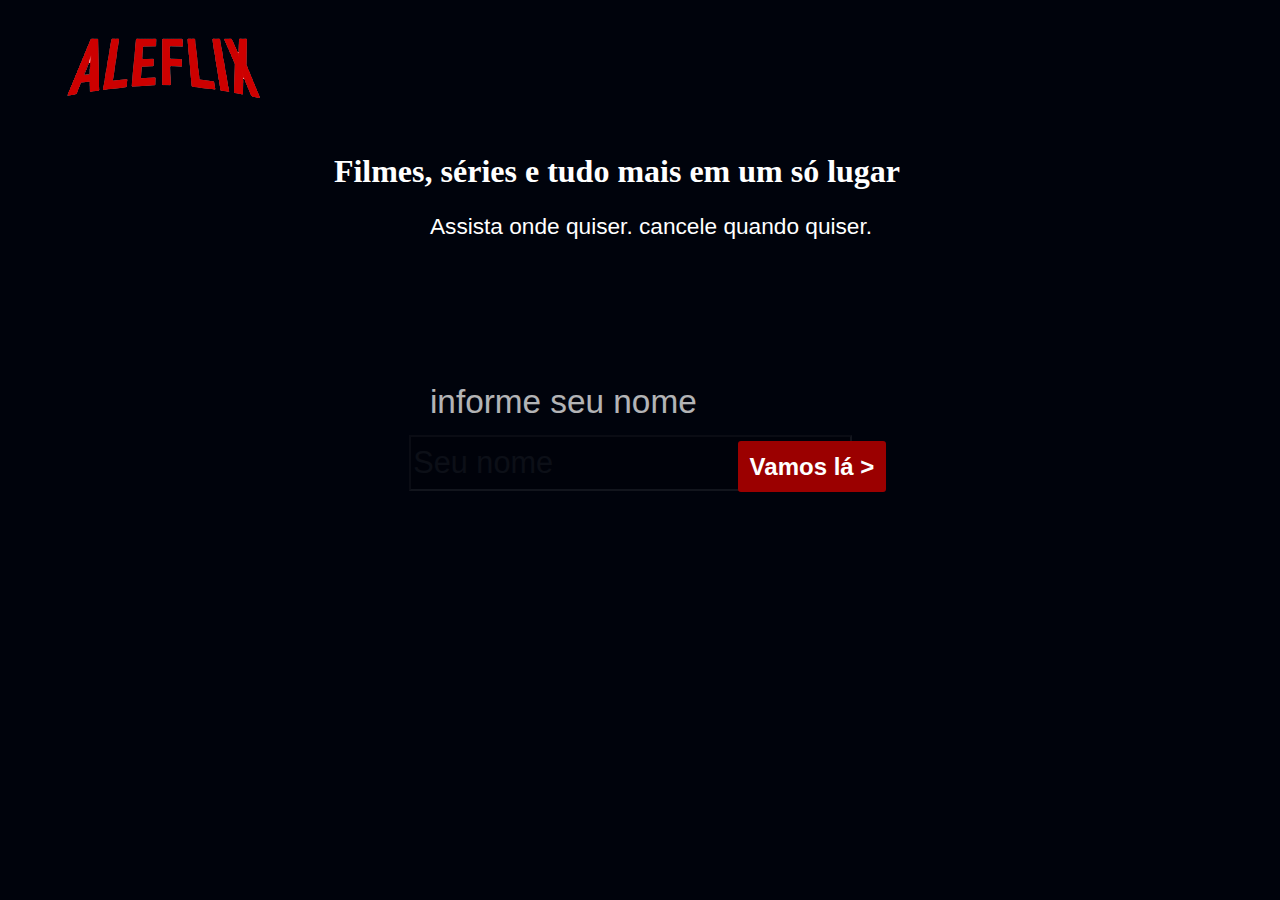
<file: index.html>
<!DOCTYPE html>
<html lang="pt-br">
<head>
    <meta charset="UTF-8">
    <meta name="viewport" content="width=device-width, initial-scale=1.0">
    <title>Aleflix</title>
    <link rel="stylesheet" href="style.css">
    <!--Flavicon-->
    <link rel="shortcut icon" href="imagem/favicon-2.png">
    <link rel="icon" href="imagem/favicon-2.png" sizes="32x32">
    <link rel="apple-touch-icon" href="imagem/favicon-2.png">
</head>
<body>
    <main>

        <img src="imagem/aleflix-logo.png" />
        
        <div class="titulo__login">
        <h1 class="filmes-series" >Filmes, séries e tudo mais em um só lugar</h1>
        <p>Assista onde quiser. cancele quando quiser.</p>
        <p class="nome">informe seu nome</p>
        <input type="text"  size="22" placeholder="Seu nome">
            <h2><a class="vamos" href="streaming.html">Vamos lá ></a></h2>
    </div>
    </main>
</body>
</html>
</file>
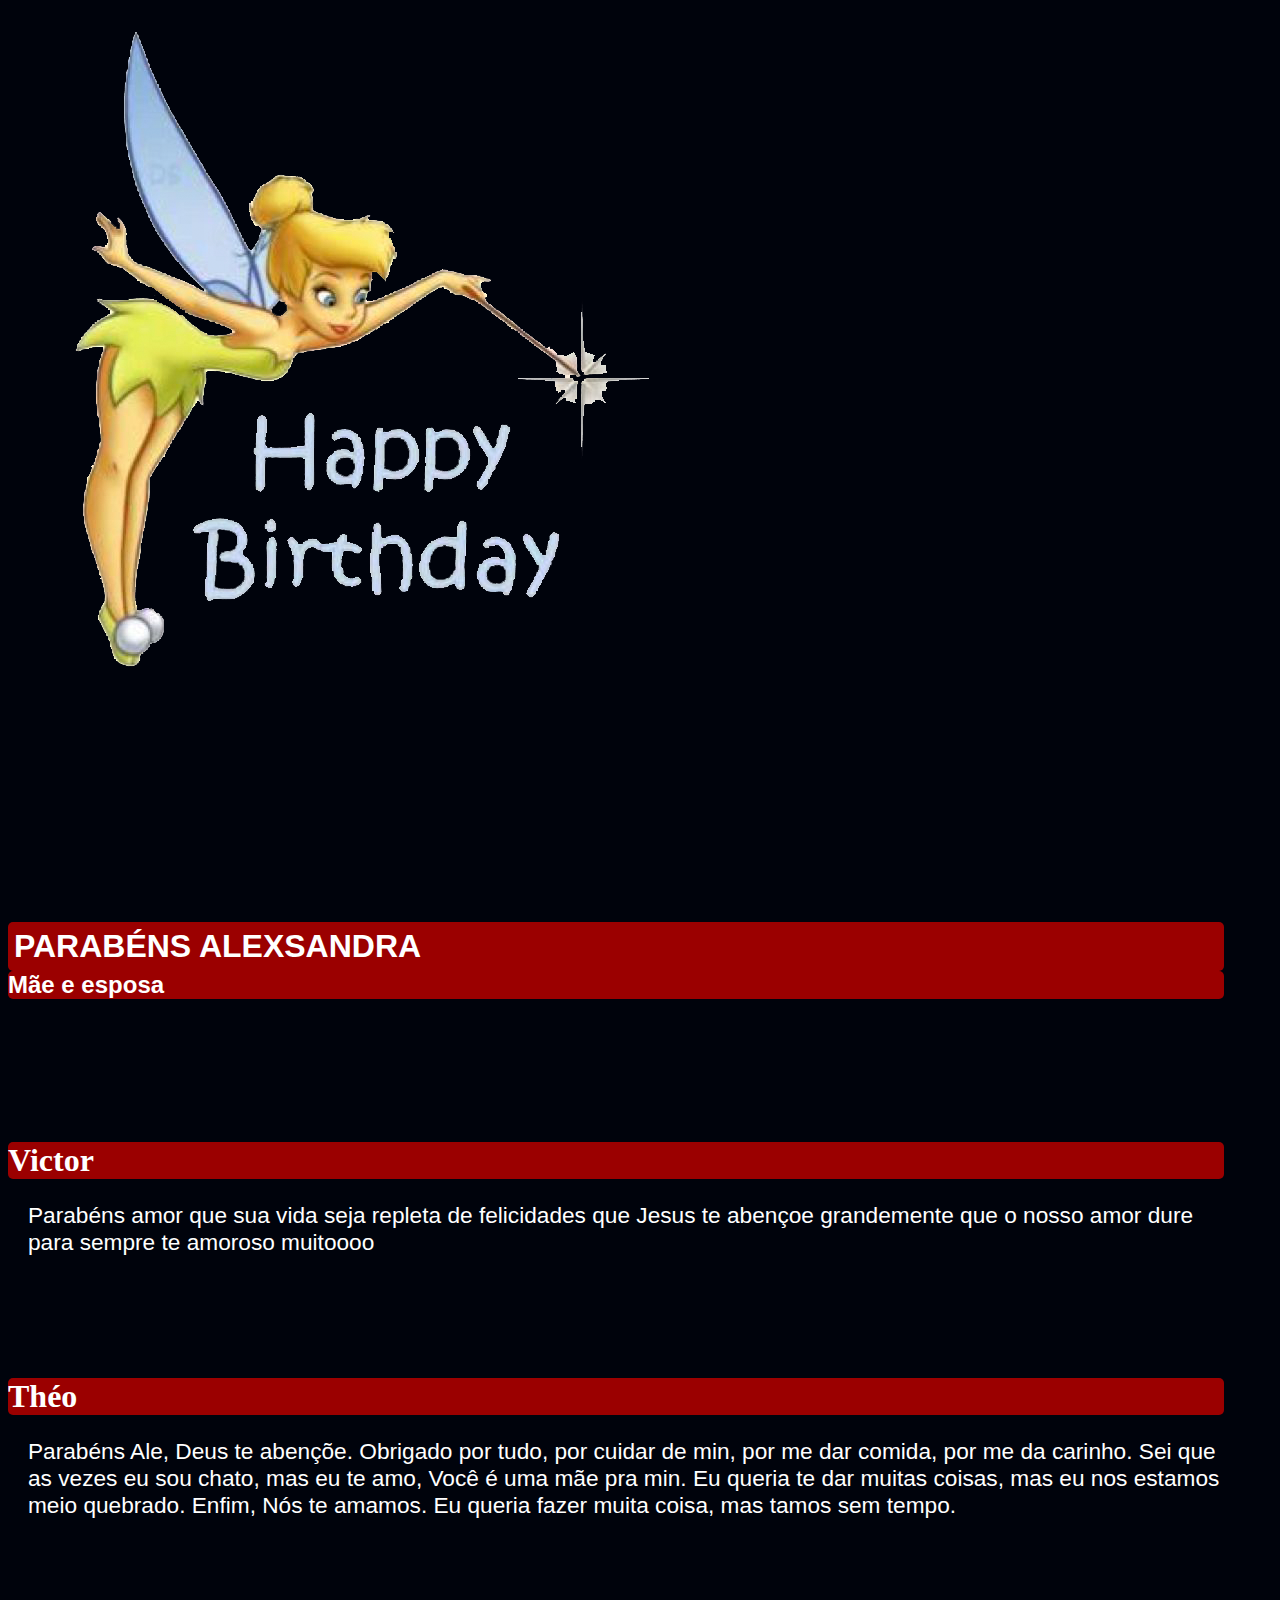
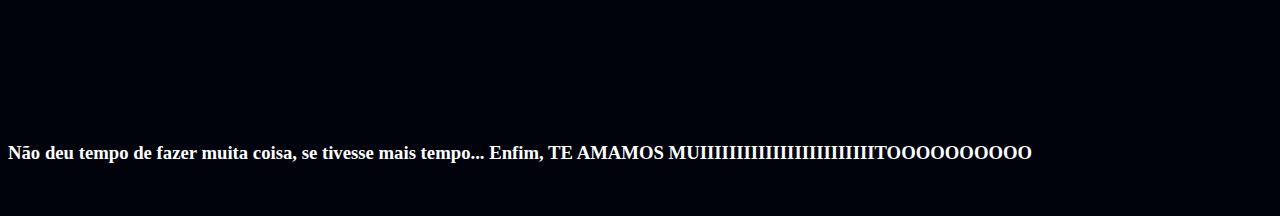
<file: parbens.html>
<!DOCTYPE html>
<html lang="en">
<head>
    <meta charset="UTF-8">
    <meta name="viewport" content="width=device-width, initial-scale=1.0">
    <title>PARABÉNS</title>
    <link rel="stylesheet" href="style.css">
    <link rel="stylesheet" href="parabn.css">
        <!--Flavicon-->
        <link rel="shortcut icon" href="imagem/favicon-2.png">
        <link rel="icon" href="imagem/favicon-2.png" sizes="32x32">
        <link rel="apple-touch-icon" href="imagem/favicon-2.png">
</head>
<body>
    <img class="parabens-tinker" src="imagem/tinkerbell.png" alt="">
    <h1 class="parabens" >PARABÉNS ALEXSANDRA</h1>
    <h2>Mãe e esposa</h2>
   <div> 
    <h1 class="hvictor">Victor</h1>
    <p class="victor">Parabéns amor que sua vida seja repleta de felicidades que Jesus te abençoe grandemente que o nosso amor dure para sempre te amoroso muitoooo</p>

        <h1 class="htheo" >Théo</h1>
        <p class="theo">Parabéns Ale, Deus te abençõe.
            Obrigado por tudo, por cuidar de min, por me dar comida, por me da carinho. Sei que as vezes eu sou chato, mas eu te amo, Você é uma mãe pra min. Eu queria te dar muitas coisas, mas eu nos estamos meio quebrado. Enfim, Nós te amamos. Eu queria fazer muita coisa, mas tamos sem tempo.
        </p>

        <h3>Não deu tempo de fazer muita coisa, se tivesse mais tempo...
            Enfim, TE AMAMOS MUIIIIIIIIIIIIIIIIIIIIIIIITOOOOOOOOOO
        </h3>
    </div>
</body>
</html>
</file>
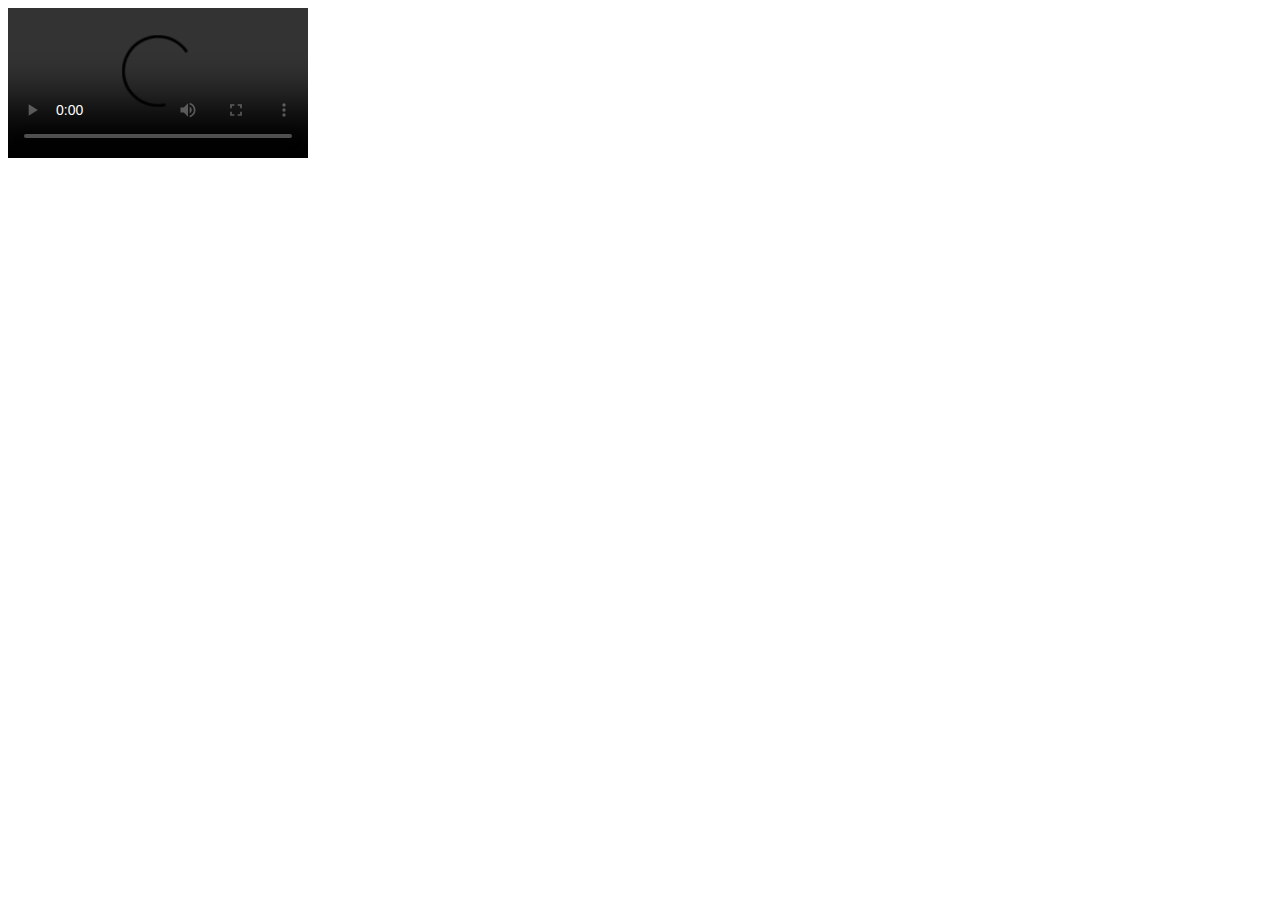
<file: videos.html>
<!DOCTYPE html>
<html lang="en">
<head>
    <meta charset="UTF-8">
    <meta name="viewport" content="width=device-width, initial-scale=1.0">
    <title>Document</title>
</head>
<body>
    <video src="" controls="controls">
        <source src="">
    </video>
</body>
</html>
</file>
<file: style.css>
:root {
    --branco-principal: #ffffff;
    --cinza-secundario: #c0c0c0;
    --botao-azul: #167BF7;
    --cor-de-fundo: #00030C;
}
body {
    background-color: var(--cor-de-fundo) ;
    color: var(--branco-principal);
    width: 95%;
}

body #corpo__streaming{
    background-color: var(--cor-de-fundo) ;
    color: var(--branco-principal);
}

/* Vídeos */

video {
    width: 3000px;
    height: 200px;
}

.videos__item {
    height: 303px;
    width: 280px;
    flex-grow: 1;
}

.videos__container {
    color: var(--branco-principal);
    padding: 153px 20px 10px 20px;
}


.videos__item:hover {
    transform: scale(1.3);
    background-color: var(--azul-claro);
    z-index: 2;
    transition: .5s;
}

.logo__pequeno {
    width: 20px;
    height: 33px;

}
/* h2 CATEGORIA */
H2 {
    font-family: 'Gill Sans', 'Gill Sans MT', Calibri, 'Trebuchet MS', sans-serif;

}

/* COLUNA VIDEO */

SECTION {
    display: flex;
    justify-content:  space-between;
    flex-flow: wrap ;
    width: 87.8%;
    padding-top: 8%;
    padding-left: 2%;
}

/* Imagem video */

.poster {
    height: 150px;
    width: 480px;
    position: relative;
    left: -120px;
}

/*descriçao do video*/

.descricao-video h3 {
    font-weight: 700;
    color: white;
    font-family: 'Trebuchet MS', 'Lucida Sans Unicode', 'Lucida Grande', 'Lucida Sans', Arial, sans-serif;
    font-size: 15pt;
}

.descricao-video p {
    font-size: 14px;
    color: #444444;
}


/* Página inicial */

.filmes-series {
    font-family: Georgia, 'Times New Roman', Times, serif;
    position: relative;
    left: 26.8%;
}

.nome {
    font-family: 'Gill Sans', 'Gill Sans MT', Calibri, 'Trebuchet MS', sans-serif;
    font-size: 25pt;
    position: relative;
    top: 110px;
    opacity: 0.7;
}

p {
    font-size: 17pt;
    font-family: 'Gill Sans', 'Gill Sans MT', Calibri, 'Trebuchet MS', sans-serif ;
    position: relative;
    left: 34.7%;
}

li {
    list-style-type: none;
}

a {
    text-decoration: none;
}

.vamos {
    padding: 12px;
    border-radius: 3px;
    background-color: rgb(155, 0, 0);
    position: relative;
    left: 60%;
    top: 32px;
    color: white;
}

input {
    background-color: black;
    opacity: 0.1;
    border-color: rgb(179, 176, 176);
    position: relative;
    top: 90px;
    left: 33%;
    height: 50px;
    color: white;
    font-size: 23pt;
}

/*  Flexbox Vídeos */

.videos__container{
    display: flex;
    flex-wrap: wrap;
    gap: 10px;
   
  }
  
  .videos__item{
    height: 303px;
    width: 280px;
    flex-grow: 1;
  }

/* PARABÉNS */
</file>
<file: parabn.css>
body {
    height: 1800px;
}
.parabens-tinker {
    padding: 2%;
}

.parabens {
    font-family: 'Franklin Gothic Medium', 'Arial Narrow', Arial, sans-serif;
    padding: 6px;
    background-color: rgb(155, 0, 0);
    border-radius: 5px;
    position: relative;
    top: 200px;
}

h2 {
    background-color: rgb(155, 0, 0);
    border-radius: 5px;
    position: relative;
    top: 178px;
}

h1 {
    background-color: rgb(155, 0, 0);
    border-radius: 5px;
    position: relative;
    top: 200px;
}

.hvictor {
    position: relative;
    top: 300px;
}

.victor {
    position: relative;
    top: 300px;
    left: 20px;
}

.htheo {
    position: relative;
    top: 400px;
}

.theo {
    position: relative;
    top: 400px;
    left: 20px;
}

H3 {
    position: relative;
    top: 600px;
}
</file>
